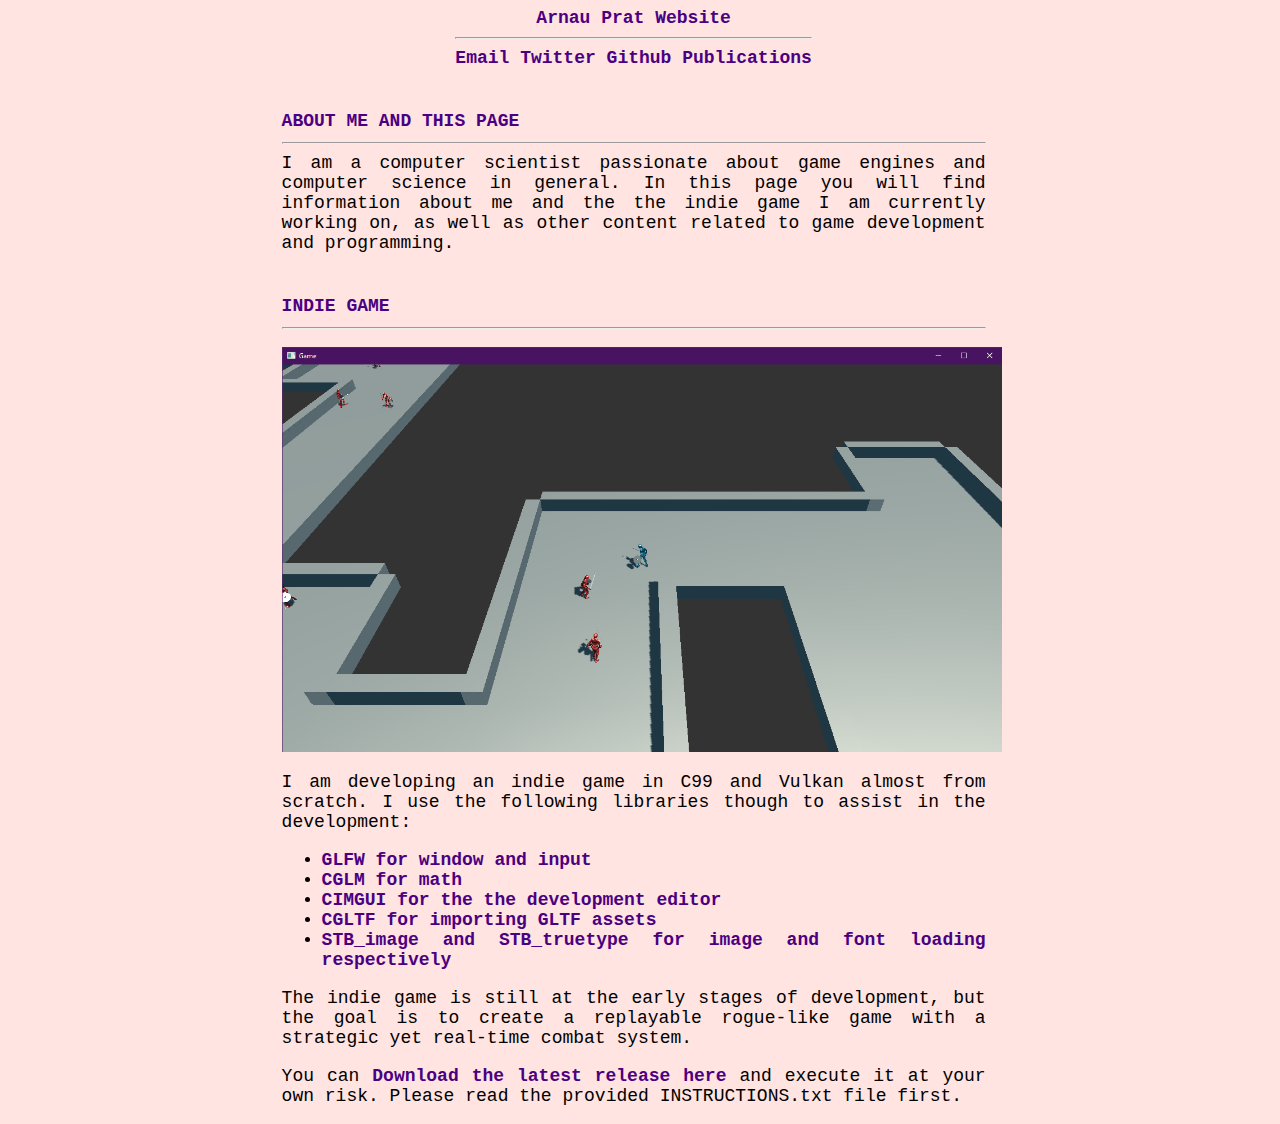
<file: index.html>
<!DOCTYPE html PUBLIC "-//W3C//DTD HTML 4.01//EN">

<html>
<head>
  <title>Arnau Prat Website</title>
  <link rel="stylesheet" type="text/css" href="style.css">
</head>

<body>

<center>
  <div style="display: inline-block; vertical-align:middle;">
    <a href="index.html" style="text-decoration:none;">
      <b>Arnau Prat Website</b>
      <hr>
      <a href="mailto:arnau.prat@gmail.com">Email</a>
      <a href="https://twitter.com/APratPerez">Twitter</a>
      <a href="https://github.com/ArnauPrat">Github</a>
      <a href="https://dblp.org/pid/05/2347.html">Publications</a>
      <br>
    </a>
  </div>
</center>

<div class="heading">About Me and this Page</div><hr>
<p>
I am a computer scientist passionate about game engines and computer science in
general. In this page you will find information about me and the 
the indie game I am currently working on, as well as other content related to
game development and programming. 
<p> 
</p>
</div>

<div class="heading">Indie Game</div><hr>
<p>

<div class="container">
<center>
  <img class="object-fit-cover" src="images/screenshot.png" alt="Screenshot"> 
</center>
</div>
<br>

I am developing an indie game in C99 and Vulkan almost from
scratch. I use the following libraries though to assist in the development: 
<ul>
  <li><a href="https://www.glfw.org/">GLFW for window and input</a></li>
  <li><a href="https://github.com/recp/cglm">CGLM for math</a></li>
  <li><a href="https://github.com/cimgui/cimgui">CIMGUI for the the development editor</a></li>
  <li><a href="https://github.com/jkuhlmann/cgltf">CGLTF for importing GLTF assets</a></li>
  <li><a href="https://github.com/nothings/stb">STB_image and STB_truetype for image and font loading respectively</a></li>
</ul>

<p>
The indie game is still at the early stages of development, but the goal is to
create a replayable rogue-like game with a strategic yet real-time combat system. 

<p>
You can 
<a
  href="https://github.com/ArnauPrat/arnauprat.github.io/releases/latest">Download
  the latest release here</a> and execute it at your own risk. Please read the
provided INSTRUCTIONS.txt file first.

</div>

<!--<div class="heading">Articles</div><hr>
<p style="text-align: left;margin-bottom: 1ch;">
TEST: <a href="test/index.html">TEST</a><br>		
</div> -->
</body>
</html>
</file>
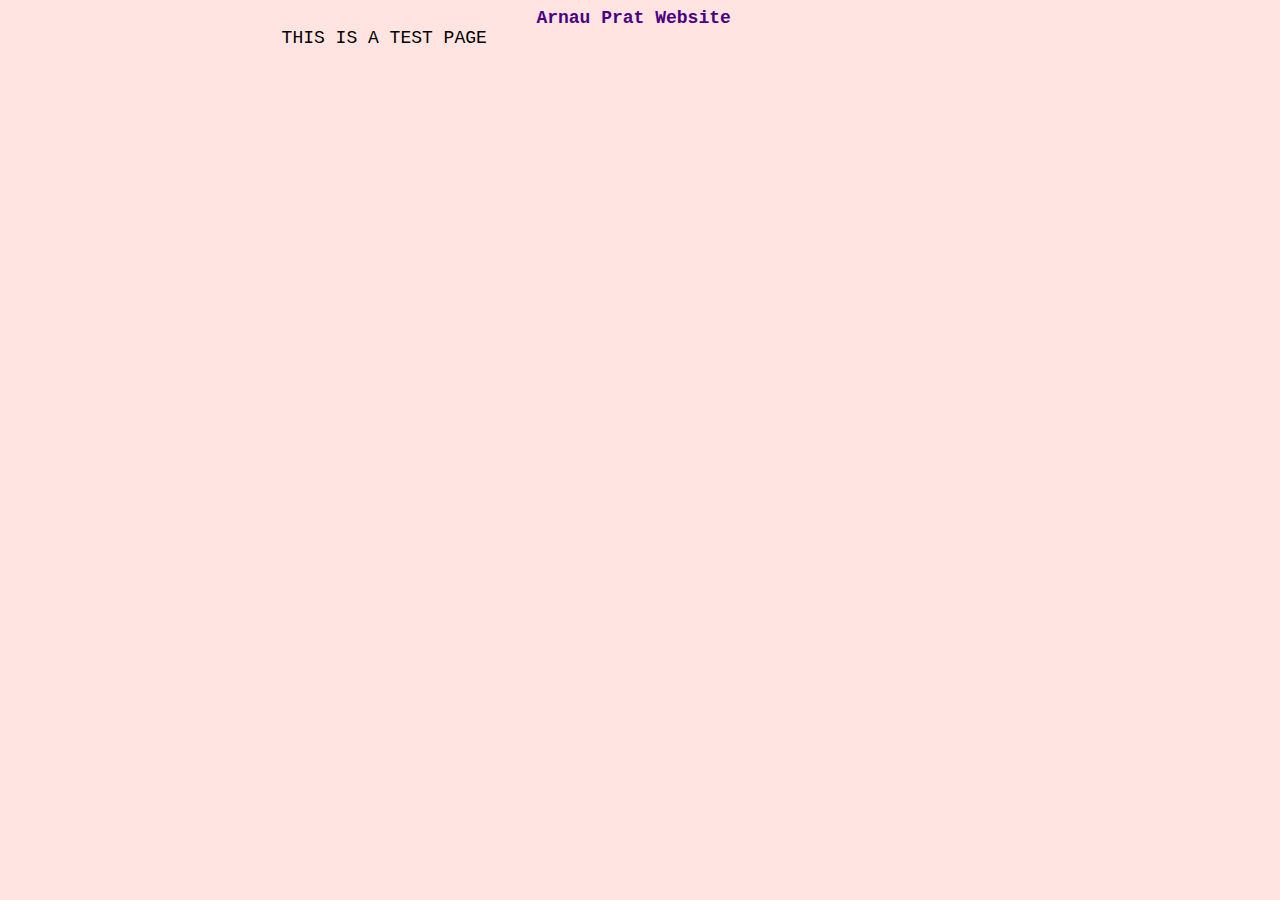
<file: test/index.html>
<!DOCTYPE html PUBLIC "-//W3C//DTD HTML 4.01//EN">
<html>
<head>
  <title>Arnau Prat Website</title>
  <link rel="stylesheet" href="../style.css">
</head>

<body>
<center>
  <div style="display: inline-block; vertical-align:middle;">
    <a href="https://arnauprat.github.io" style="text-decoration:none;">
      <b>Arnau Prat Website</b>
      <br>
    </a>
  </div>
</center>

<p> THIS IS A TEST PAGE

</div>
</body>
</html>
</file>
<file: style.css>
* {
  font-size: 18px;
  /*color: #ffffff;*/
}

html {
  font-family: "Courier New", monospace;
  max-width: 720px;  /* For Desktop PC (see @media for Tablets/Phones) */
  padding-left: 2%;
  padding-right: 3%;
  margin: 0 auto; 
  /*background: #F5F5F0;*/
  /*background: #FBF0FC;*/
  background: MistyRose;
  text-align: justify;
} 

a {
  color:Indigo;
  font-weight: bold;
}

a:link { text-decoration: none; }
a:visited { text-decoration: none; }
a:hover { text-decoration: none; }
a:active { text-decoration: none; }

img {
  display: block;
  border: none; 
  max-width:720;
  width: auto;
  height: auto;
}

.container {
  width: 720px; /*any size*/
}

.object-fit-cover {
  width: 100%;
  height: 100%;
  object-fit: cover; /*magic*/
}

p {
  margin-top: 0px;
  text-align: justify;
}

sup {
  vertical-align: 0.3em;
  font-size: 0.65em;
}   

pre {
  font-family: monospace; 
  background-color: white; 
  border: 1px solid Black; 
  padding-left: 2%;
  padding-top: 1ch;
  padding-bottom: 1ch;
  overflow: scroll;
}

div.heading {
  color:Indigo;
  font-weight: bold;      
  text-transform: uppercase;
  margin-top: 4ch;
  margin-bottom: 1ch;
}

/** {
font-size: 16px;
}*/
@media (max-width: 500px) { /* For small screen decices */
  * {
    font-size: 12px; 
  }
}   
.title {
  text-decoration: none;
}

img.pixel, canvas.pixel {
  image-rendering: pixelated;
  image-rendering: -moz-crisp-edges;
  image-rendering: crisp-edges;
}

blockquote { 
  background-color: #f3f3f3;
  border: dashed 1px grey; 
  width: 97.5%; 
  font-style: italic; 
  text-align: justify;

  padding: 1ch; 
  padding-top: 2ch; 
  padding-bottom: 2ch;     

  margin : 0ch; 
  margin-bottom: 2ch; 
  margin-top: 0ch;
}

blockquote div {
  text-transform: none;
  text-align: right;
  width: 100%;
}
</file>
